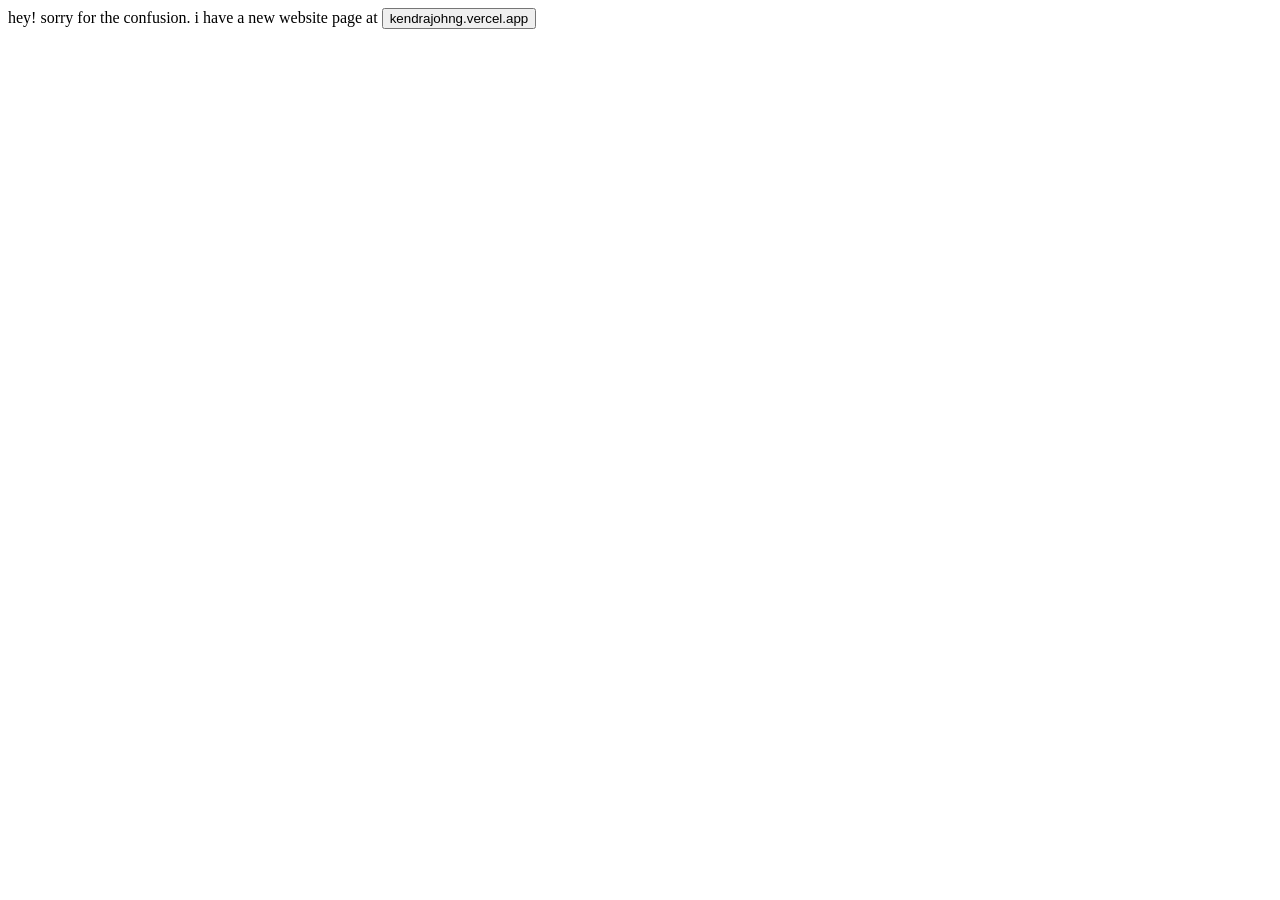
<file: index.html>
<!DOCTYPE html>
<html lang="en">
  <head>
    <meta charset="UTF-8" />
    <meta name="viewport" content="width=device-width, initial-scale=1.0" />
    <title>Kendra Johng</title>
  </head>
  <body>
    hey! sorry for the confusion. i have a new website page at
    <button onclick="window.location.href='https://kendrajohng.vercel.app'">
      kendrajohng.vercel.app
    </button>
  </body>
</html>
</file>
